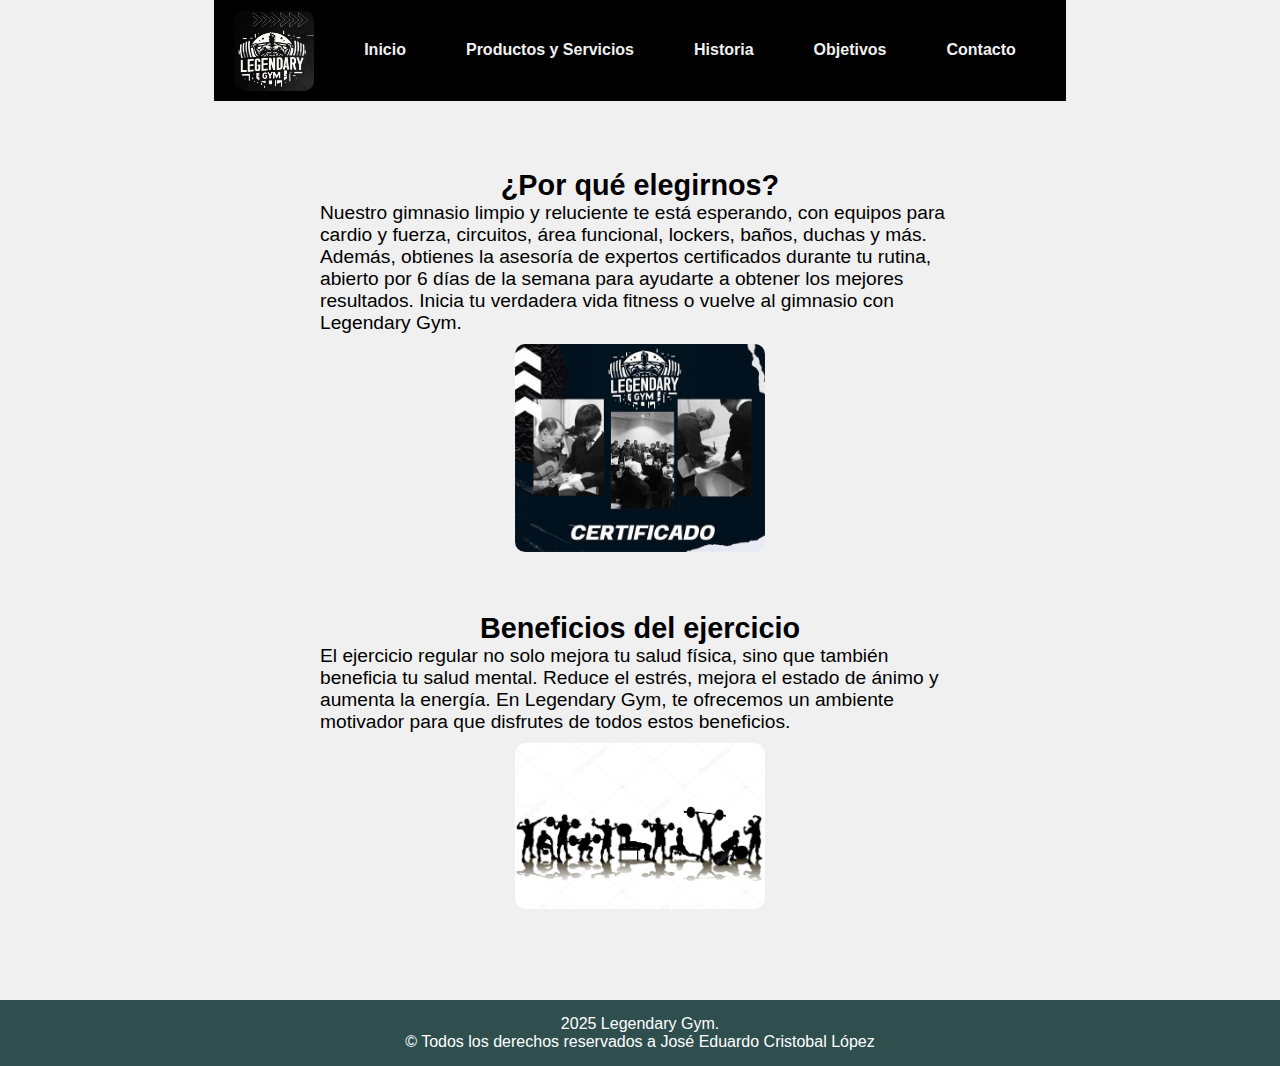
<file: index.html>
<!DOCTYPE html>
<html>
<head>
    <meta charset="UTF-8">
    <title>Legendary Gym</title>
    <link rel="stylesheet" href="css/Gimnasio.css"> 
</head>

<body>
    <div id="principal">
        <nav>
            <img src="img/logo.jpg" alt="Logo Legendary Gym" class="logo">
            <ul>
                <li><a href="index.html">Inicio</a></li>
                <li><a href="Productos.html">Productos y Servicios</a></li>
                <li><a href="Historia.html">Historia</a></li>
                <li><a href="Objetivos.html">Objetivos</a></li>
                <li><a href="Contacto.html">Contacto</a></li>
            </ul>
        </nav>
        <br>

        <div id="contenedor3">
            <h2>¿Por qué elegirnos?</h2>
            <p>
                Nuestro gimnasio limpio y reluciente te está esperando, con equipos para cardio y fuerza, 
                circuitos, área funcional, lockers, baños, duchas y más. Además, obtienes la asesoría de 
                expertos certificados durante tu rutina, abierto por 6 días de la semana para ayudarte a 
                obtener los mejores resultados. Inicia tu verdadera vida fitness o vuelve al gimnasio con 
                Legendary Gym.
            </p>
            <img src="img/certificado.jpg" alt="Certificado Coach" class="ajuste"/>
        </div>

        <div id="contenedor3">
            <h2>Beneficios del ejercicio</h2>
            <p>
                El ejercicio regular no solo mejora tu salud física, sino que también beneficia tu salud mental. 
                Reduce el estrés, mejora el estado de ánimo y aumenta la energía. En Legendary Gym, te ofrecemos 
                un ambiente motivador para que disfrutes de todos estos beneficios.
            </p>
            <img src="img/beneficios.jpg" alt="Beneficios del ejercicio" class="ajuste"/>
        </div>
    </div>

    <footer>
        <p>2025 Legendary Gym.</p> 
        &copy; Todos los derechos reservados a José Eduardo Cristobal López 
    </footer>
</body>
</html>
</file>
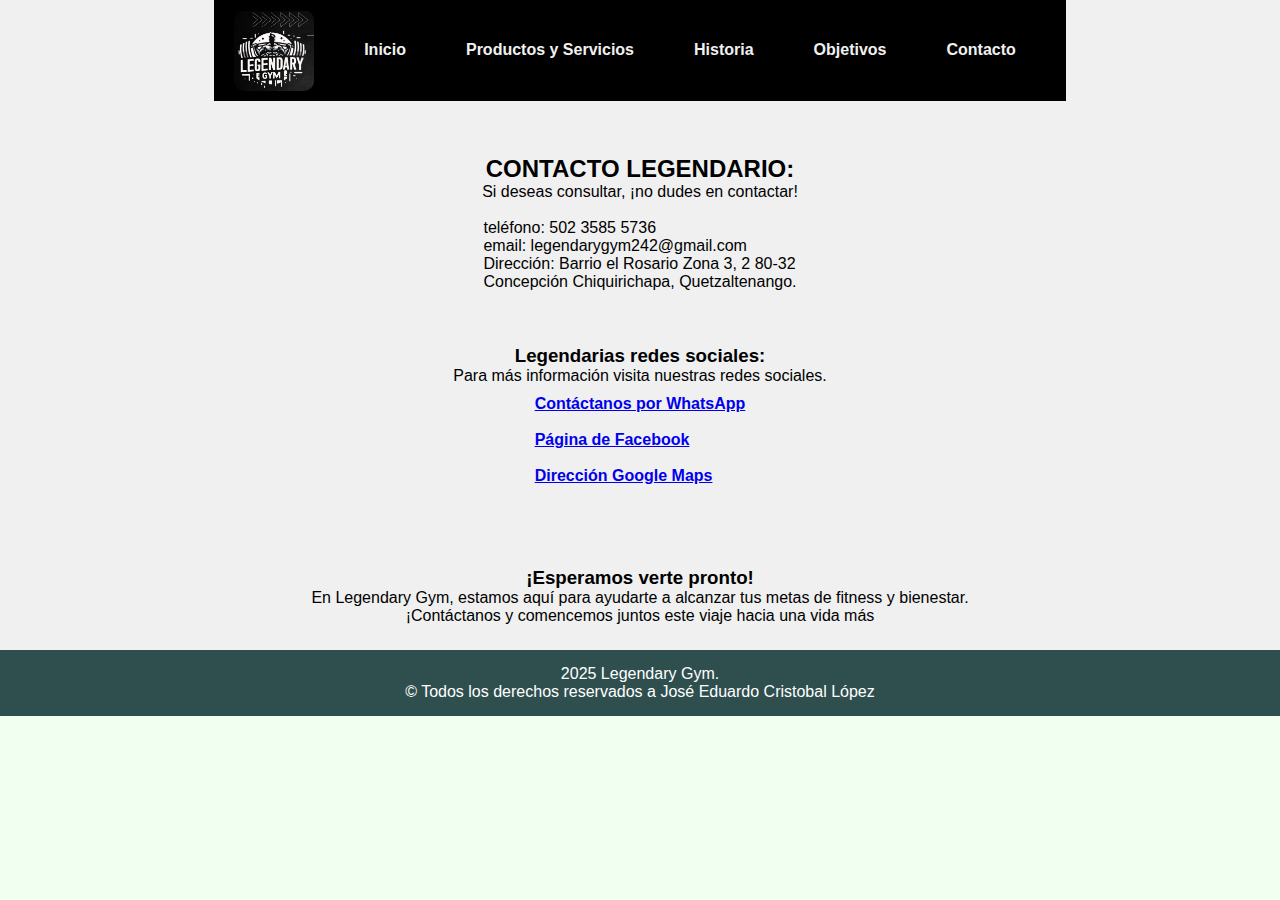
<file: Contacto.html>
<!DOCTYPE html>
<html>
    <head>
        <meta charset="UTF-8">
        <title>Contacto Legendary</title>
        <link rel= "stylesheet" href="css/Gimnasio.css"> 

    </head>

    <body>
        <div id="principal2">
        <nav>
            <img src="img/logo.jpg" alt="Logo Legendary Gym" class="logo">
            <ul>
                <li><a href="index.html">Inicio</a></li>
                <li><a href="Productos.html">Productos y Servicios</a></li>
                <li><a href="Historia.html">Historia</a></li>
                <li><a href="Objetivos.html">Objetivos</a></li>
                <li><a href="Contacto.html">Contacto</a></li>
            </ul>
        </nav>
        
        <br>
        <br>
        <br>

        <h2>CONTACTO LEGENDARIO:</h2>
        <p>Si deseas consultar, ¡no dudes en contactar!</p>
        <br>
        <ul id="contacto">
            <li>teléfono:     502 3585 5736</li>
            <li>email:  legendarygym242@gmail.com</li>
            <li>Dirección:  Barrio el Rosario Zona 3, 2 80-32</li>
            <li>Concepción Chiquirichapa, Quetzaltenango.</li>
        </ul>
   
        <br>
        <br>
        <br>

        <h3>Legendarias redes sociales:</h3>
        <p>Para más información visita nuestras redes sociales.</p>
    <div>
        <ul id="sociales">
            <li><a href="https://wa.me/50235855736"                  target="_blank">Contáctanos por WhatsApp</a></li>
            <br>
            <li><a href="https://www.facebook.com/share/15rxUUzSm3/" target="_blank">Página de Facebook</a></li>
            <br>
            <li><a href="https://maps.app.goo.gl/3sopoVsVZUvcok3A9"  target="_blank">Dirección Google Maps</a></li>

        </ul>
    </div>

        <br>
        <br>
        <br>
        <br>
               <h3>¡Esperamos verte pronto!</h3>
               <p>En Legendary Gym, estamos aquí para ayudarte a alcanzar tus metas de fitness y bienestar.</p>
               <p>¡Contáctanos y comencemos juntos este viaje hacia una vida más    
    </div>
 

        <footer>
            <p>2025 Legendary Gym.</p> 
            &copy; Todos los derechos reservados a José Eduardo Cristobal López 
            

    </body>
</html>
</file>
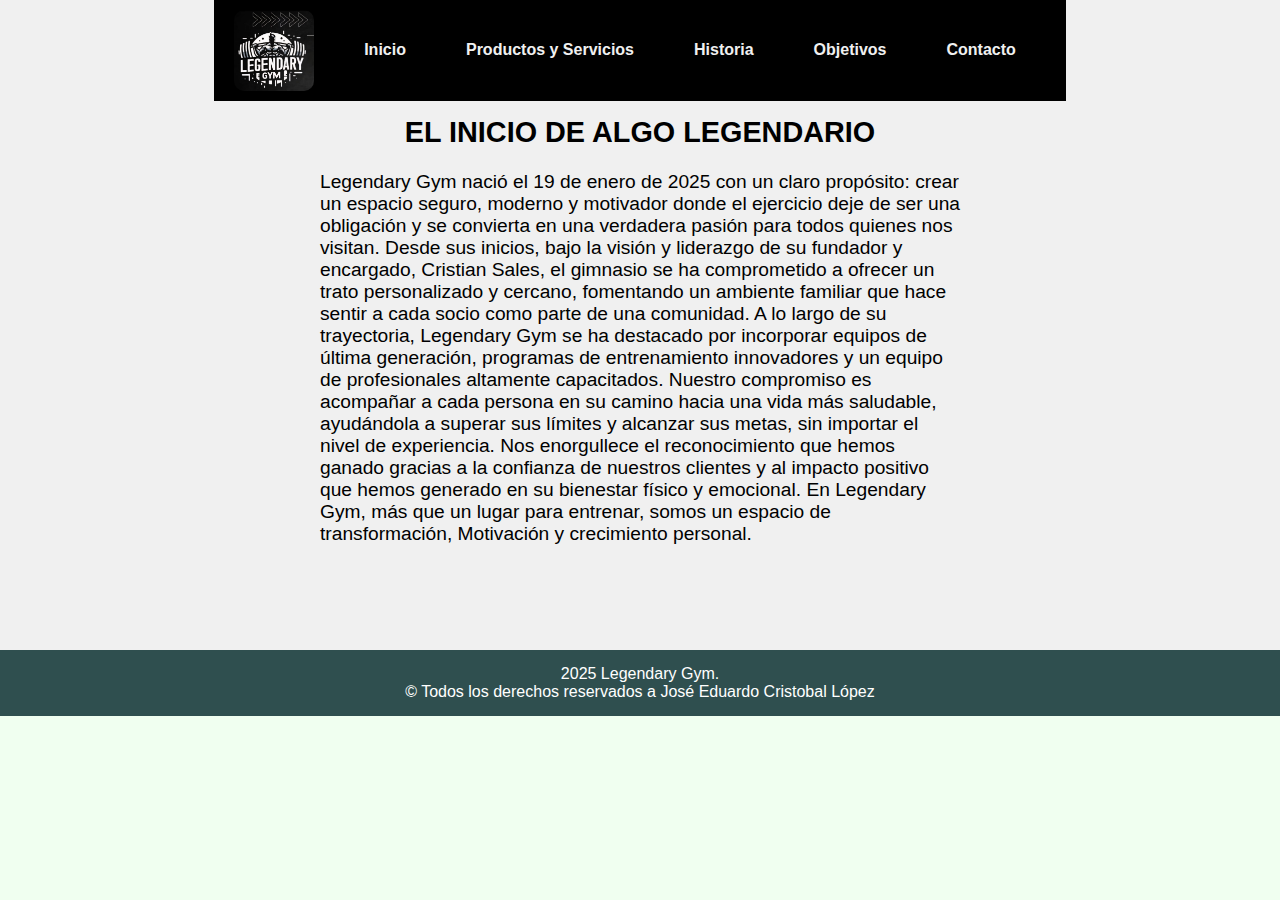
<file: Historia.html>
<!DOCTYPE html>
<html>
    <head>
        <meta charset="UTF-8">
        <title>Historia Legendary</title>
        <link rel= "stylesheet" href="css/Gimnasio.css"> 

    </head>

    <body>
        <div id="principal2">
        <nav>
            <img src="img/logo.jpg" alt="Logo Legendary Gym" class="logo">
            <ul>
                <li><a href="index.html">Inicio</a></li>
                <li><a href="Productos.html">Productos y Servicios</a></li>
                <li><a href="Historia.html">Historia</a></li>
                <li><a href="Objetivos.html">Objetivos</a></li>
                <li><a href="Contacto.html">Contacto</a></li>
            </ul>
        </nav>
        <div id="contenedor2">
        <h2>EL INICIO DE ALGO LEGENDARIO</h2>
        <br>

        <p>Legendary Gym nació el 19 de enero de 2025 con un claro propósito: 
            crear un espacio seguro, moderno y motivador donde el ejercicio deje de ser una obligación y 
            se convierta en una verdadera pasión para todos quienes nos visitan. 
            Desde sus inicios, bajo la visión y liderazgo de su fundador y encargado, Cristian Sales, 
            el gimnasio se ha comprometido a ofrecer un trato personalizado y cercano, 
            fomentando un ambiente familiar que hace sentir a cada socio como parte de una comunidad.
            
            A lo largo de su trayectoria, Legendary Gym se ha destacado por incorporar equipos de última generación, 
            programas de entrenamiento innovadores y un equipo de profesionales altamente capacitados. 
            Nuestro compromiso es acompañar a cada persona en su camino hacia una vida más saludable, 
            ayudándola a superar sus límites y alcanzar sus metas, sin importar el nivel de experiencia.

            Nos enorgullece el reconocimiento que hemos ganado gracias a la confianza de nuestros clientes 
            y al impacto positivo que hemos generado en su bienestar físico y emocional. 
            En Legendary Gym, más que un lugar para entrenar, somos un espacio de transformación, 
            Motivación y crecimiento personal.</p>

        </div>
        </div>

        <footer>
            <p>2025 Legendary Gym.</p> 
           &copy; Todos los derechos reservados a José Eduardo Cristobal López 

    </body>
</html>
</file>
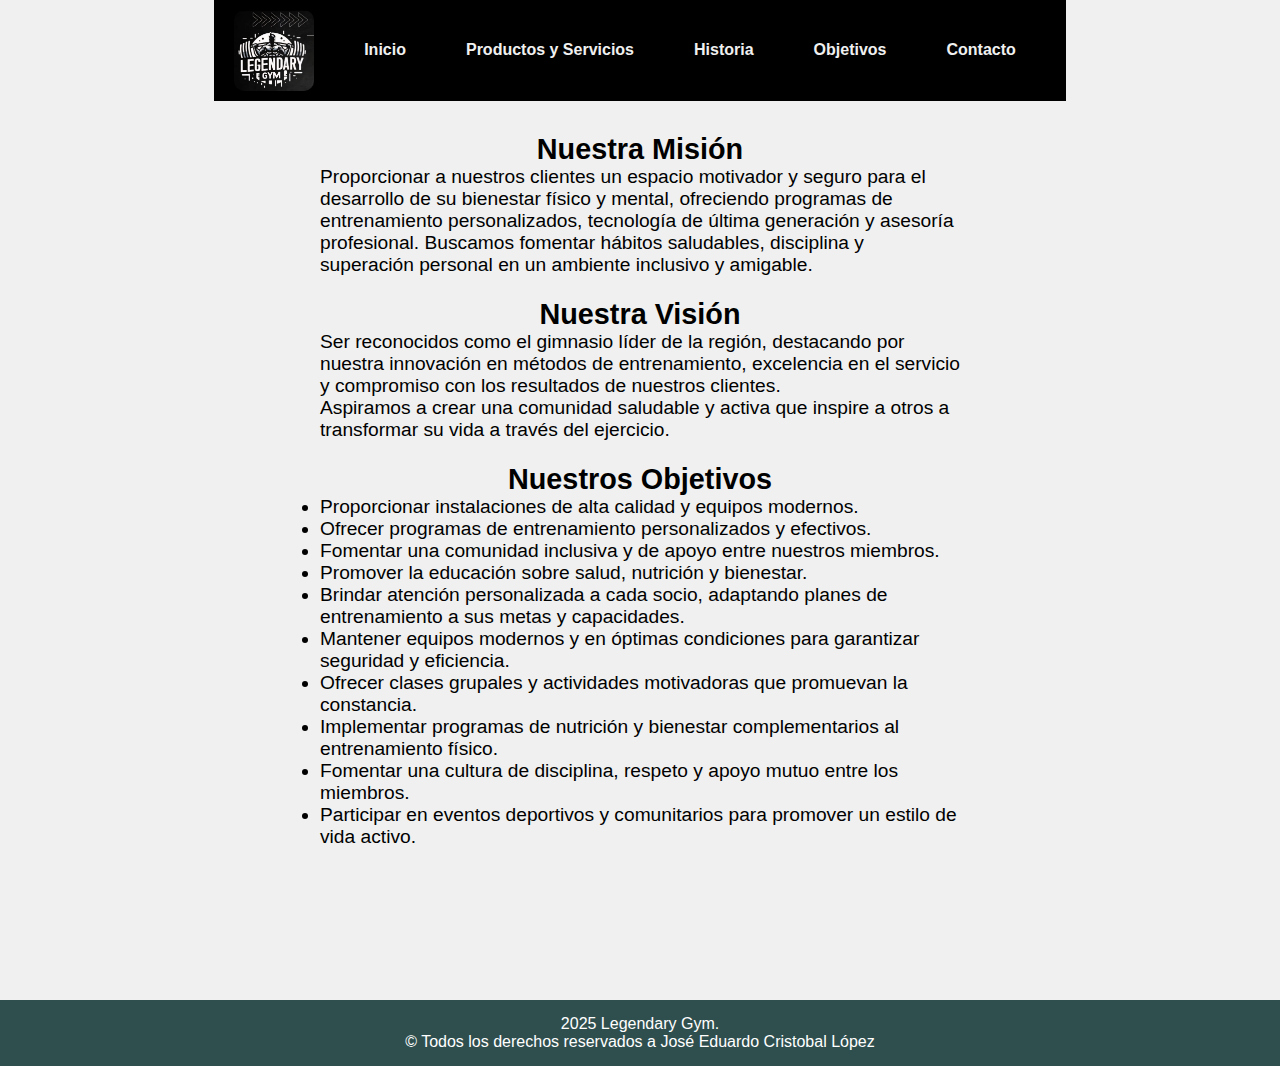
<file: Objetivos.html>
<!DOCTYPE html>
<html>
<head>
    <meta charset="UTF-8">
    <title>Objetivos Legendary</title>
    <link rel="stylesheet" href="css/Gimnasio.css"> 
</head>

<body>
    <div id="principal">
        <nav>
            <img src="img/logo.jpg" alt="Logo Legendary Gym" class="logo">
            <ul>
                <li><a href="index.html">Inicio</a></li>
                <li><a href="Productos.html">Productos y Servicios</a></li>
                <li><a href="Historia.html">Historia</a></li>
                <li><a href="Objetivos.html">Objetivos</a></li>
                <li><a href="Contacto.html">Contacto</a></li>
            </ul>
        </nav>
   
        <div id="contenedor">
            <h2>Nuestra Misión</h2>
            <p>Proporcionar a nuestros clientes un espacio motivador y seguro 
                para el desarrollo de su bienestar físico y mental, ofreciendo 
                programas de entrenamiento personalizados, tecnología de última 
                generación y asesoría profesional. Buscamos fomentar hábitos saludables, 
                disciplina y superación personal en un ambiente inclusivo y amigable.</p>
                <br>
            <h2>Nuestra Visión</h2>
            <p>Ser reconocidos como el gimnasio líder de la región, destacando por 
                nuestra innovación en métodos de entrenamiento, excelencia en el servicio 
                y compromiso con los resultados de nuestros clientes.</p>
            <p>Aspiramos a crear una comunidad saludable y activa que 
                inspire a otros a transformar su vida a través del ejercicio.</p>
                <br>
            <h2>Nuestros Objetivos</h2>
            <ul>
                <li>Proporcionar instalaciones de alta calidad y equipos modernos.</li>
                <li>Ofrecer programas de entrenamiento personalizados y efectivos.</li>
                <li>Fomentar una comunidad inclusiva y de apoyo entre nuestros miembros.</li>
                <li>Promover la educación sobre salud, nutrición y bienestar.</li>
                <li>Brindar atención personalizada a cada socio, adaptando planes de entrenamiento a sus metas y capacidades.</li>
                <li>Mantener equipos modernos y en óptimas condiciones para garantizar seguridad y eficiencia.</li>
                <li>Ofrecer clases grupales y actividades motivadoras que promuevan la constancia.</li>
                <li>Implementar programas de nutrición y bienestar complementarios al entrenamiento físico.</li>
                <li>Fomentar una cultura de disciplina, respeto y apoyo mutuo entre los miembros.</li>
                <li>Participar en eventos deportivos y comunitarios para promover un estilo de vida activo.</li>
            </ul>
        </div>   
    </div> 
        <footer>
            <p>2025 Legendary Gym.</p> 
            &copy; Todos los derechos reservados a José Eduardo Cristobal López 
        </footer>

</body>
</html>
</file>
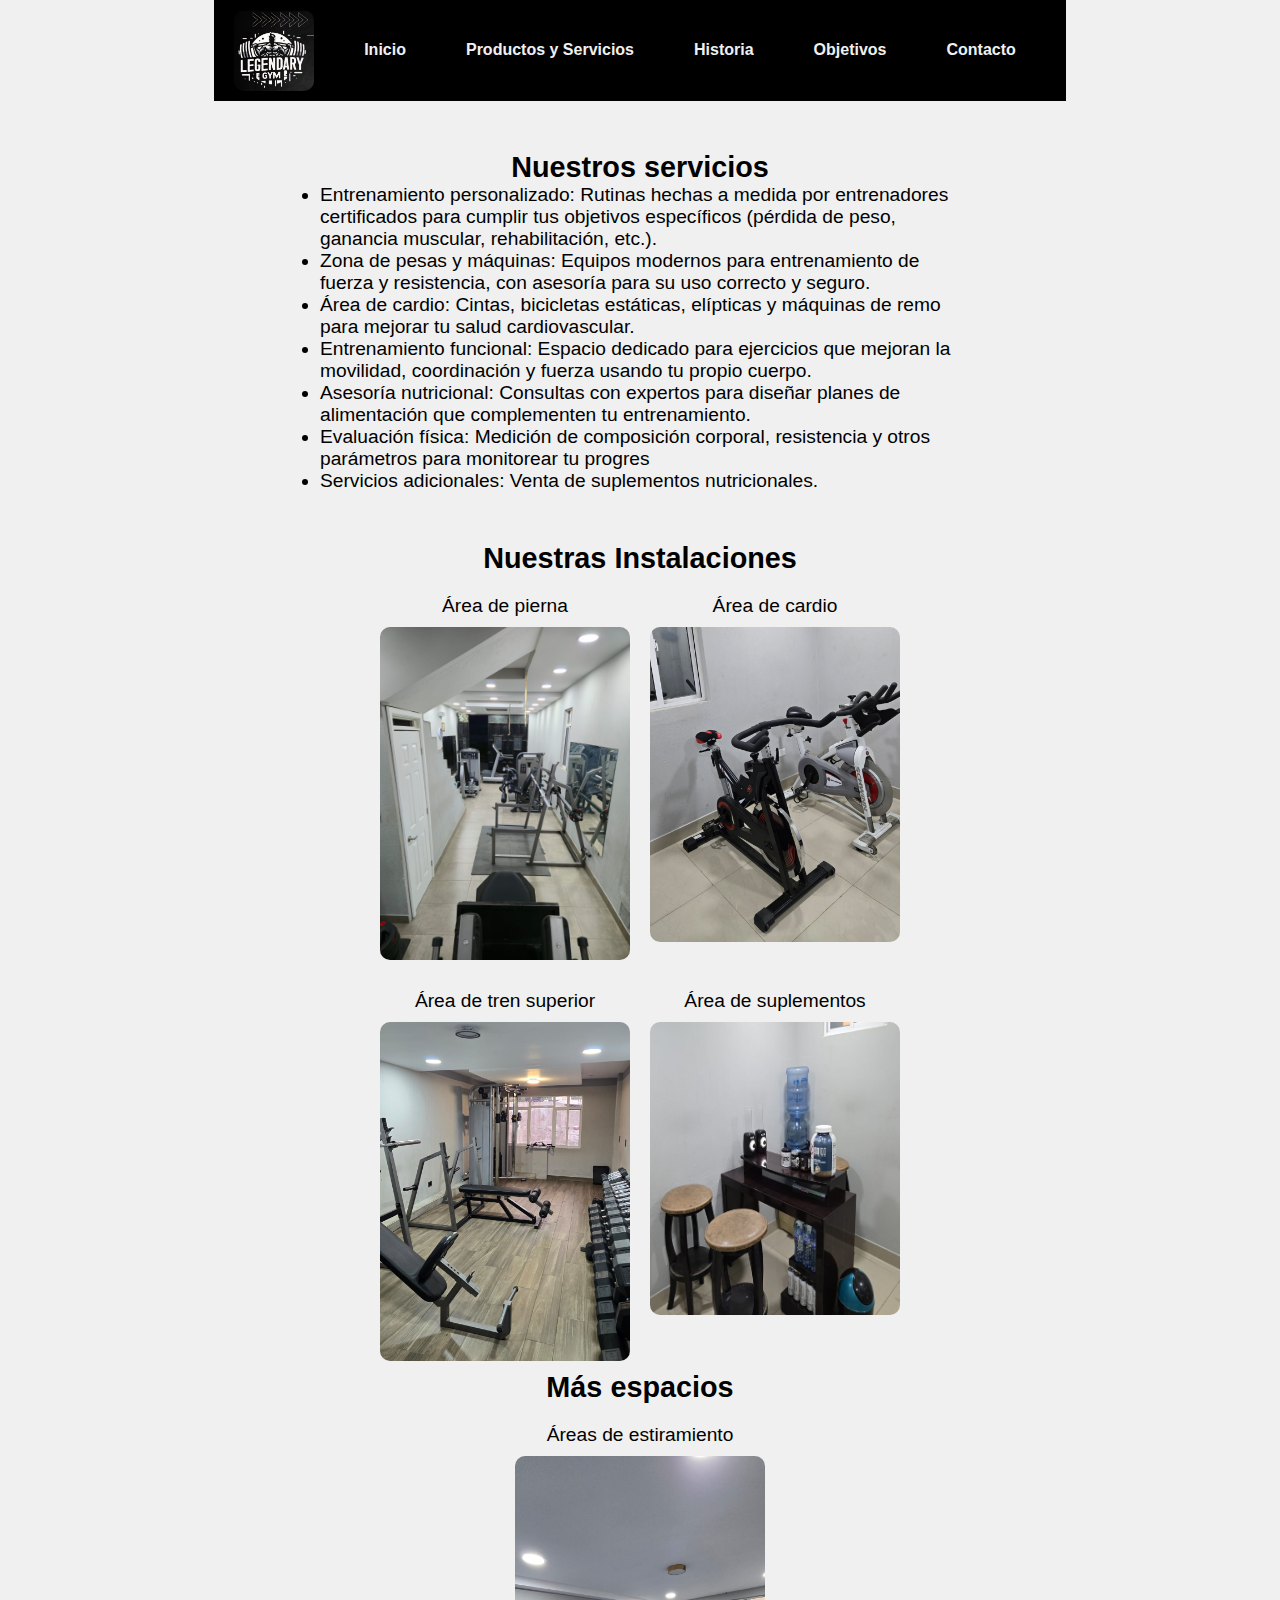
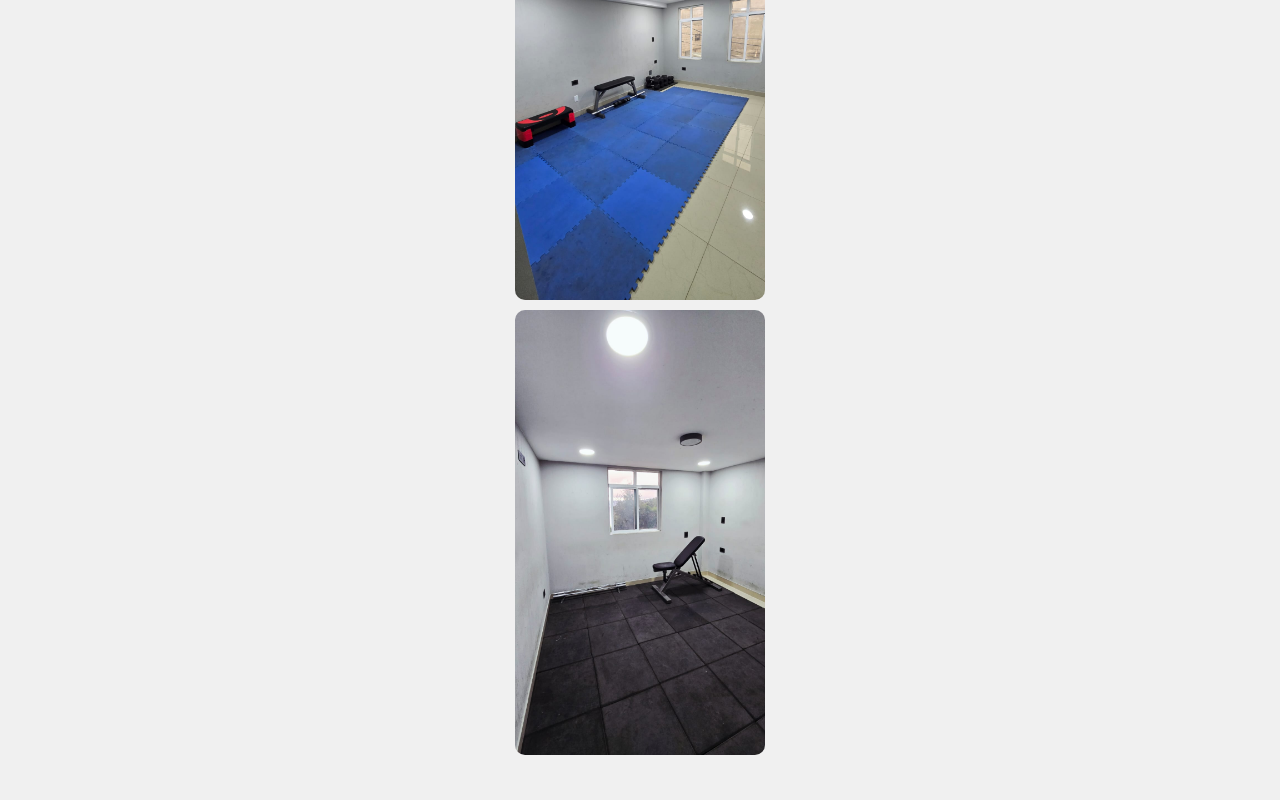
<file: Productos.html>
<!DOCTYPE html>
<html>
    <head>
        <meta charset="UTF-8">
        <meta name="viewport" content="width=device-width, initial-scale=1.0">
        <title>Productos y Servicios Legendary</title>
        <link rel= "stylesheet" href="css/Gimnasio.css"> 

    </head>

    <body>
        <div class="principal">
        <nav>
            <img src="img/logo.jpg" alt="Logo Legendary Gym" class="logo">
            <ul>
                <li><a href="index.html">Inicio</a></li>
                <li><a href="Productos.html">Productos y Servicios</a></li>
                <li><a href="Historia.html">Historia</a></li>
                <li><a href="Objetivos.html">Objetivos</a></li>
                <li><a href="Contacto.html">Contacto</a></li>
            </ul>
        </nav>
        <div id="contenedor3">
            <h2>Nuestros servicios</h2>
            <ul>
                <li>Entrenamiento personalizado: Rutinas hechas a medida por entrenadores certificados para cumplir tus objetivos específicos (pérdida de peso, ganancia muscular, rehabilitación, etc.).</li>
                <li>Zona de pesas y máquinas: Equipos modernos para entrenamiento de fuerza y resistencia, con asesoría para su uso correcto y seguro.</li>
                <li>Área de cardio: Cintas, bicicletas estáticas, elípticas y máquinas de remo para mejorar tu salud cardiovascular.</li>
                <li>Entrenamiento funcional: Espacio dedicado para ejercicios que mejoran la movilidad, coordinación y fuerza usando tu propio cuerpo.</li>
                <li>Asesoría nutricional: Consultas con expertos para diseñar planes de alimentación que complementen tu entrenamiento.</li>
                <li>Evaluación física: Medición de composición corporal, resistencia y otros parámetros para monitorear tu progres</li>
                <li>Servicios adicionales: Venta de suplementos nutricionales.</li>
            </ul>
        </div>
<div id="contenedor3">
    <h2>Nuestras Instalaciones</h2>

    <div class="instalaciones">
        <div>
            <p>Área de pierna</p>
            <img class="ajuste" src="img/pierna.jpg" alt="Área de pierna">
        </div>
        <div>
            <p>Área de cardio</p>
            <img class="ajuste" src="img/cardio.jpg" alt="Área de cardio">
        </div>
    </div>

    <div class="instalaciones">
        <div>
            <p>Área de tren superior</p>
            <img class="ajuste" src="img/superior.jpg" alt="Área de tren superior">
        </div>
        <div>
            <p>Área de suplementos</p>
            <img class="ajuste" src="img/suplementos.jpg" alt="Área de suplementos">
        </div>
    </div>

    <h2>Más espacios</h2>
    <div class="instalaciones">
        <div>
            <p>Áreas de estiramiento</p>
            <img class="ajuste" src="img/estiramiento.jpg" alt="Área de estiramiento">
            <img class="ajuste" src="img/estiramiento2.jpg" alt="Área de estiramiento">
        </div>
    </div>
</div>


        </div>


    </body>
</html>
</file>
<file: css/Gimnasio.css>
/* ===================== RESET ===================== */
* {
    margin: 0;
    padding: 0;
    box-sizing: border-box;
}

/* ===================== CUERPO ===================== */
body {
    background-color:honeydew;
    font-family: 'Copperplate Gothic', sans-serif;
}

/* ===================== CONTENEDOR PRINCIPAL ===================== */
#principal{
    width: 100%;
    height: 1000px;
    margin: 0 auto;
    background-color: #f0f0f0;
    display: flex;
    flex-direction: column;
    align-items: center;
}
#principal2{
    width: 100%;
    height: 650px; /* asegura que cubra toda la pantalla */
    background-color: #f0f0f0;
    display: flex;
    flex-direction: column;
    align-items: center;
}
.principal{
    width: 100%;
    height: 2400px;
    margin: 0 auto;
    background-color: #f0f0f0;
    display: flex;
    flex-direction: column;
    align-items: center;
}

/* ===================== MENÚ CON LOGO ===================== */
nav {
    display: flex;
    align-items: center;
    justify-content: center;
    background-color:black; 
    padding: 10px 20px;
    gap: 20px;
}

/* Logo */
.logo {
    width: 80px;  
    height: auto;     
}

/* Lista de enlaces */
nav > ul {
    display: flex;
    list-style: none;
    padding: 0;
    margin: 0;
}

nav > ul > li {
    margin: 0 15px;
}

nav > ul > li > a {
    color:#f0f0f0;
    text-decoration: none;
    padding: 10px 15px;
    display: block;
    font-weight: bold;

}
#sociales{
    text-decoration: none;
    padding: 10px 15px;
    display: column;
    font-weight: bold;
    list-style: none;
}


/* ===================== PIE DE PÁGINA ===================== */
footer{
    text-align: center;
    padding: 15px;
    background-color: darkslategray;
    color: white;
    margin-top: auto;
}

/* ===================== CONTENEDORES DE TODOS ===================== */
#contenedor{
    display: flex;
    flex-direction: column;
    margin-top: 350px;
    width: 50%;
    height: 80px;
    align-items: center;
    justify-content: center;
    font-size: 1.2rem; /* Tamaño de texto más grande */
}
#contenedor2{
    display: flex;
    flex-direction: column;
    margin-top: 180px;
    width: 50%;
    height: 100px;
    align-items: center;
    justify-content: center;
    font-size: 1.2rem; /* Tamaño de texto más grande */
}
#contenedor3 {
    display: flex;
    flex-direction: column;
    margin-top: 50px;
    width: 50%;
    height: auto;         
    align-items: center;
    justify-content: center;
    font-size: 1.2rem;
}

#contacto{
        list-style: none;
}
img{
    border-radius: 10px;
}
.ajuste {
    width: 40%;    
    height: auto;      
     /* ancho máximo fijo, ajusta según prefieras */
    object-fit: cover;  /* para que la imagen rellene bien si cambias el tamaño */
    display: block;     /* elimina espacios blancos si está en línea */
    margin: 10px auto;  /* margen para separar y centrar */
}

/*===================PARA SERVICIOS===================*/
.instalaciones {
    display: flex;
    justify-content: center;
    gap: 20px; /* separación entre imágenes */
    margin-top: 20px;
    flex-wrap: wrap; /* para que se acomode en pantallas pequeñas */
}

.instalaciones div {
    text-align: center;
}

.ajuste {
    width: 250px; /* más pequeño para que quepan dos */
    height: auto;
    border-radius: 10px;
}
</file>
